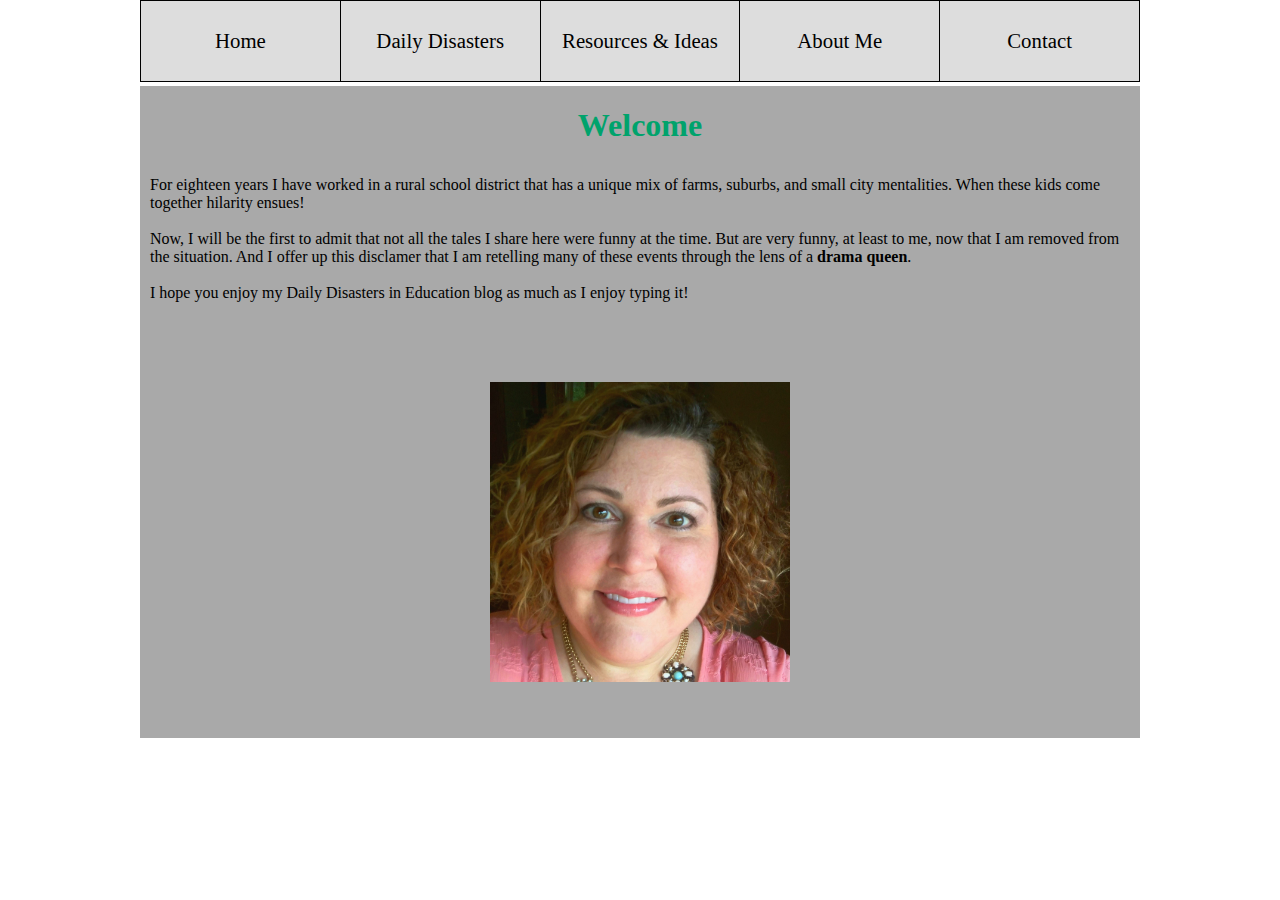
<file: index.html>
<!DOCTYPE html>
<html>
<head>
	<!--Metas-->
	<meta name="viewport" content="width=device-width, initial-scale=1.0">
	<meta name="description" content="a blog site retelling the humorous events of an eighteen year career in education">
	
	<!--Stylesheets-->
	<link rel="stylesheet" type="text/css" href="project.css">

	<title> Home | Daily Disasters in Education</title>
</head>
<body>
	<header>
		 <nav>
			<table>
            <tr>
                <td><a href="index.html">Home</a></td>
				<td><a href="daily disasters.html">Daily Disasters</a></td>
				<td><a href="educational resources.html">Resources & Ideas</a></td>
                <td><a href="about.html">About Me</a></td>
                <td><a href="contact.html">Contact</a></td>
            </tr>
			</table>
		</nav>
	</header>
	<main>
		<center><h1>Welcome</h1></center>
			<p>For eighteen years I have worked in a rural school district that has a unique mix of farms, suburbs, and small city mentalities. When these kids come together hilarity ensues!<br><br> 
			Now, I will be the first to admit that not all the tales I share here were funny at the time. But are very funny, at least to me, now that I am removed from the situation. And I offer up this disclamer that I am retelling many of these events through the lens of a <strong>drama queen</strong>.<br><br> 
			I hope you enjoy my Daily Disasters in Education blog as much as I enjoy typing it!<br><br><br><br>  
				
				<center><img src="P5.jpg" height="300" alt="picture of Mrs. McDowell" title= "Mrs. McDowell"></center>
			</p>
		</div>
	</main>
	
</body>
</file>
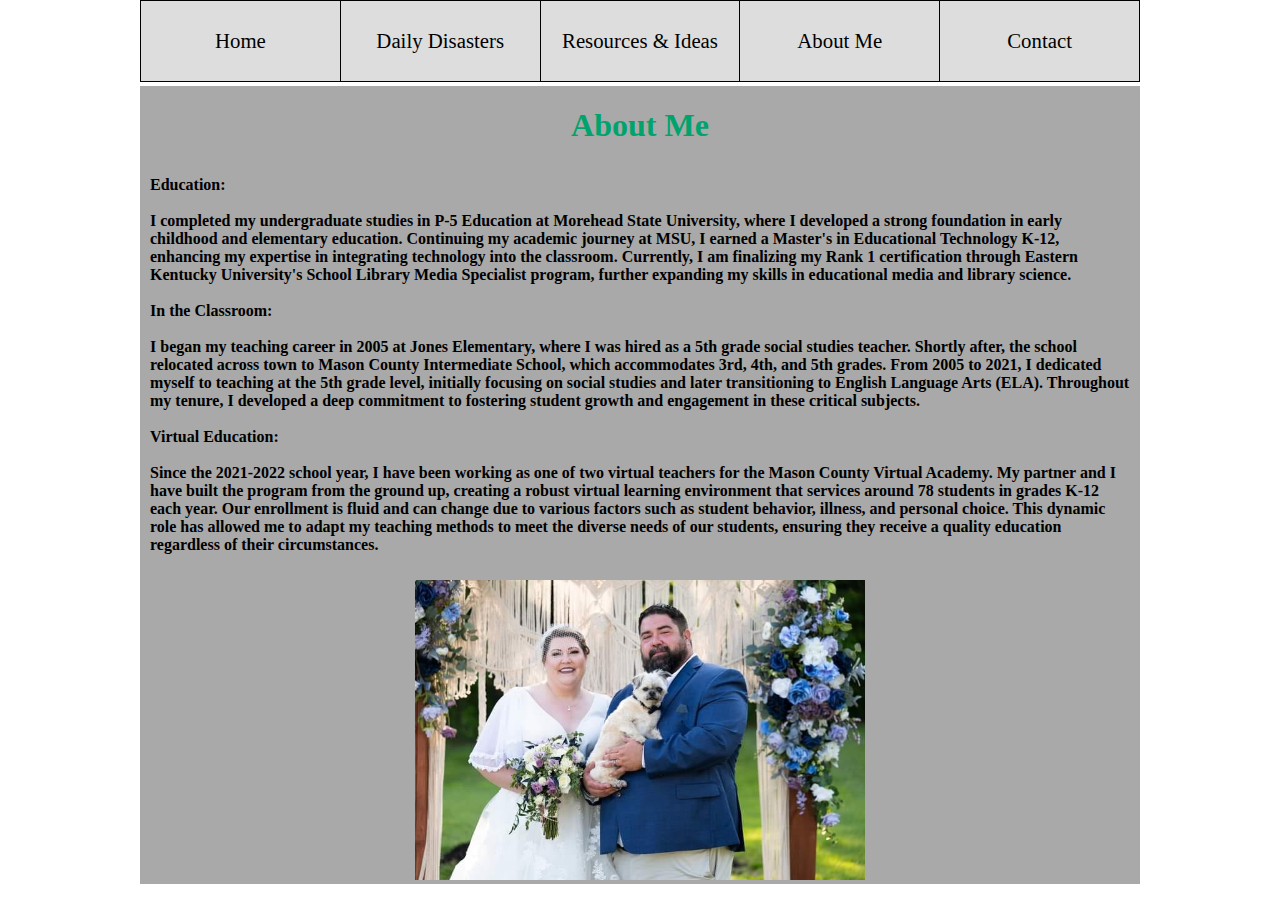
<file: about.html>
<!DOCTYPE html>
<html>
<head>
	<!--Metas-->
	<meta name="viewport" content="width=device-width, initial-scale=1.0">
	<meta name="description" content="a blog site retelling the humorous events of an eighteen year career in education">
	
	<!--Stylesheets-->
	<link rel="stylesheet" type="text/css" href="project.css">

	<title> About Me</title>
</head>
<body>
	<header>
		 <nav>
			<table>
            <tr>
                <td><a href="index.html">Home</a></td>
				<td><a href="daily disasters.html">Daily Disasters</a></td>
				<td><a href="educational resources.html">Resources & Ideas</a></td>
                <td><a href="about.html">About Me</a></td>
                <td><a href="contact.html">Contact</a></td>
            </tr>
			</table>
		</nav>
	</header>
	<main>
		<center><h1>About Me</h1></center>
			<p> <strong>Education:<strong/> <br><br>
			I completed my undergraduate studies in P-5 Education at Morehead State University, where I developed a strong foundation in early childhood and elementary education. Continuing my academic journey at MSU, I earned a Master's in Educational Technology K-12, enhancing my expertise in integrating technology into the classroom. Currently, I am finalizing my Rank 1 certification through Eastern Kentucky University's School Library Media Specialist program, further expanding my skills in educational media and library science.<br><br>
			
			In the Classroom: <br><br>
			I began my teaching career in 2005 at Jones Elementary, where I was hired as a 5th grade social studies teacher. Shortly after, the school relocated across town to Mason County Intermediate School, which accommodates 3rd, 4th, and 5th grades. From 2005 to 2021, I dedicated myself to teaching at the 5th grade level, initially focusing on social studies and later transitioning to English Language Arts (ELA). Throughout my tenure, I developed a deep commitment to fostering student growth and engagement in these critical subjects. <br><br>
			
			Virtual Education: <br><br> 
			Since the 2021-2022 school year, I have been working as one of two virtual teachers for the Mason County Virtual Academy. My partner and I have built the program from the ground up, creating a robust virtual learning environment that services around 78 students in grades K-12 each year. Our enrollment is fluid and can change due to various factors such as student behavior, illness, and personal choice. This dynamic role has allowed me to adapt my teaching methods to meet the diverse needs of our students, ensuring they receive a quality education regardless of their circumstances.
				<center><img src="P6.jpg" height="300" alt="picture Mr. and Mrs. McDowell on their wedding day with thier dog Puggs" title= "Wedding Day"></center>
		</div>
	</main>
	
</body>
</file>
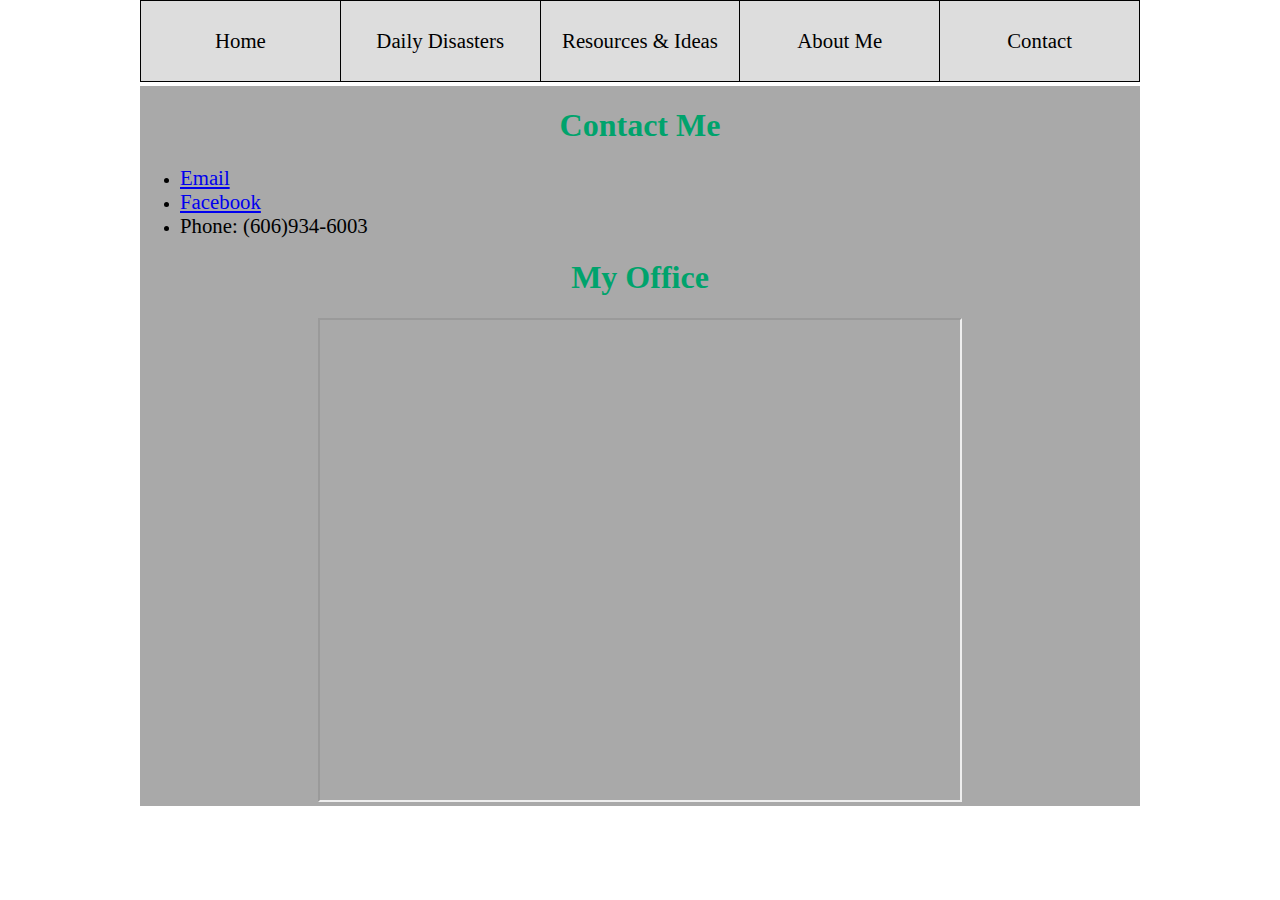
<file: contact.html>
<!DOCTYPE html>
<html>
<head>
	<!--Metas-->
	<meta name="viewport" content="width=device-width, initial-scale=1.0">
	<meta name="description" content="Information to tell me all about me and my history in education">
	
	<!--Stylesheets-->
	<link rel="stylesheet" type="text/css" href="project.css">

	<title>Contacts</title>
</head>
<body>
	<header>
		 <nav>
			<table>
            <tr>
                <td><a href="index.html">Home</a></td>
				<td><a href="daily disasters.html">Daily Disasters</a></td>
				<td><a href="educational resources.html">Resources & Ideas</a></td>
                <td><a href="about.html">About Me</a></td>
                <td><a href="contact.html">Contact</a></td>
            </tr>
			</table>
		</nav>
	</header>
	<main>
		<center><h1>Contact Me</h1></center>
			<ul>
			<li><a href=mailto:"lauren.mcdowell@mason.kyschools.us">Email</a></li>
			<li><a href="https://www.facebook.com/lauren.bihl.9/">Facebook</a></li>
			<li><a>Phone: (606)934-6003</a></li>
			</ul>
		<center><h1>My Office</h1></center>
		<center><iframe src="https://www.google.com/maps/d/embed?mid=1s1_Re0FmWlBD2kxI8oCRISdWKCx2NTE&ehbc=2E312F" width="640" height="480"></iframe></center>
	</main>

</body>
</file>
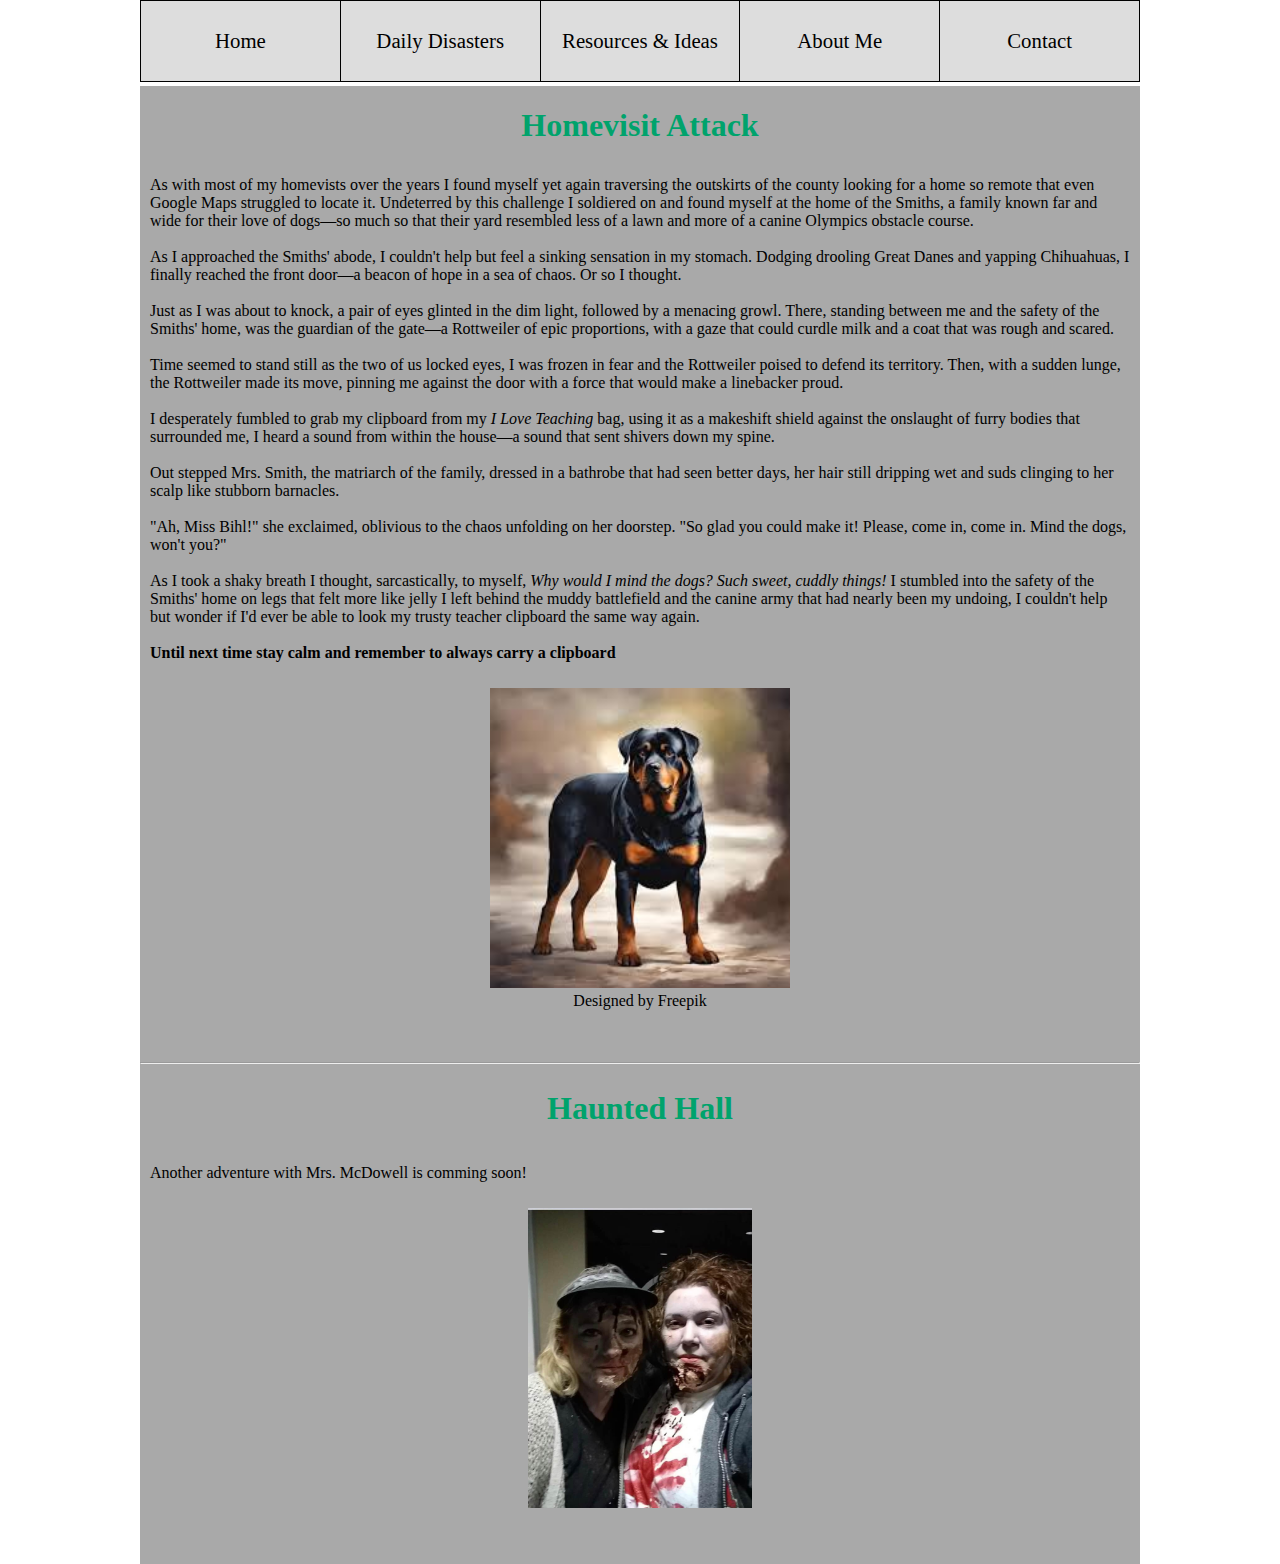
<file: daily disasters.html>
<!DOCTYPE html>
<html>
<head>
	<!--Metas-->
	<meta name="viewport" content="width=device-width, initial-scale=1.0">
	<meta name="description" content="Information to tell me all about me and my history in education">
	
	<!--Stylesheets-->
	<link rel="stylesheet" type="text/css" href="project.css">

	<title>Daily Disasters</title>
</head>
<body>
	<header>
		 <nav>
			<table>
            <tr>
                <td><a href="index.html">Home</a></td>
				<td><a href="daily disasters.html">Daily Disasters</a></td>
				<td><a href="educational resources.html">Resources & Ideas</a></td>
                <td><a href="about.html">About Me</a></td>
                <td><a href="contact.html">Contact</a></td>
            </tr>
			</table>
		</nav>
	</header>
	<main>
		<center><h1>Homevisit Attack</h1></center>
			<p>As with most of my homevists over the years I found myself yet again traversing the outskirts of the county looking for a home so remote that even Google Maps struggled to locate it.  Undeterred by this challenge I soldiered on and found myself at the home of the Smiths, a family known far and wide for their love of dogs—so much so that their yard resembled less of a lawn and more of a canine Olympics obstacle course.<br><br> 
			As I approached the Smiths' abode, I couldn't help but feel a sinking sensation in my stomach. Dodging drooling Great Danes and yapping Chihuahuas, I finally reached the front door—a beacon of hope in a sea of chaos. Or so I thought.<br><br> 
			Just as I was about to knock, a pair of eyes glinted in the dim light, followed by a menacing growl. There, standing between me and the safety of the Smiths' home, was the guardian of the gate—a Rottweiler of epic proportions, with a gaze that could curdle milk and a coat that was rough and scared.<br><br>
			Time seemed to stand still as the two of us locked eyes, I was frozen in fear and the Rottweiler poised to defend its territory. Then, with a sudden lunge, the Rottweiler made its move, pinning me against the door with a force that would make a linebacker proud.<br><br>
			I desperately fumbled to grab my clipboard from my <em>I Love Teaching</em> bag, using it as a makeshift shield against the onslaught of furry bodies that surrounded me, I heard a sound from within the house—a sound that sent shivers down my spine.<br><br>
			Out stepped Mrs. Smith, the matriarch of the family, dressed in a bathrobe that had seen better days, her hair still dripping wet and suds clinging to her scalp like stubborn barnacles.<br><br>
			"Ah, Miss Bihl!" she exclaimed, oblivious to the chaos unfolding on her doorstep. "So glad you could make it! Please, come in, come in. Mind the dogs, won't you?"<br><br>
			As I took a shaky breath I thought, sarcastically, to myself, <i>Why would I mind the dogs? Such sweet, cuddly things!</i> I stumbled into the safety of the Smiths' home on legs that felt more like jelly I left behind the muddy battlefield and the canine army that had nearly been my undoing, I couldn't help but wonder if I'd ever be able to look my trusty teacher clipboard the same way again.<br><br>
			<strong>Until next time stay calm and remember to always carry a clipboard</strong>
			<center><img src="dog.jpg" height="300" alt="image of a rottweiler" title= "Designed by Freepik"></center>
			<center>Designed by Freepik</center>
			</p>
		</div>
		<hr>
		<div class="box-2">
	<center><h2>Haunted Hall</h2></center> 
	 <p>Another adventure with Mrs. McDowell is comming soon!
		<center><img src="P2.jpg" height="300" alt="picture of Mrs. McDowell and Mrs. Bierley dresed as zombies" title= "It's a Zombie Thing!"></center>
	 </p>
		</div>
	</div>
	</main>

</body>
</file>
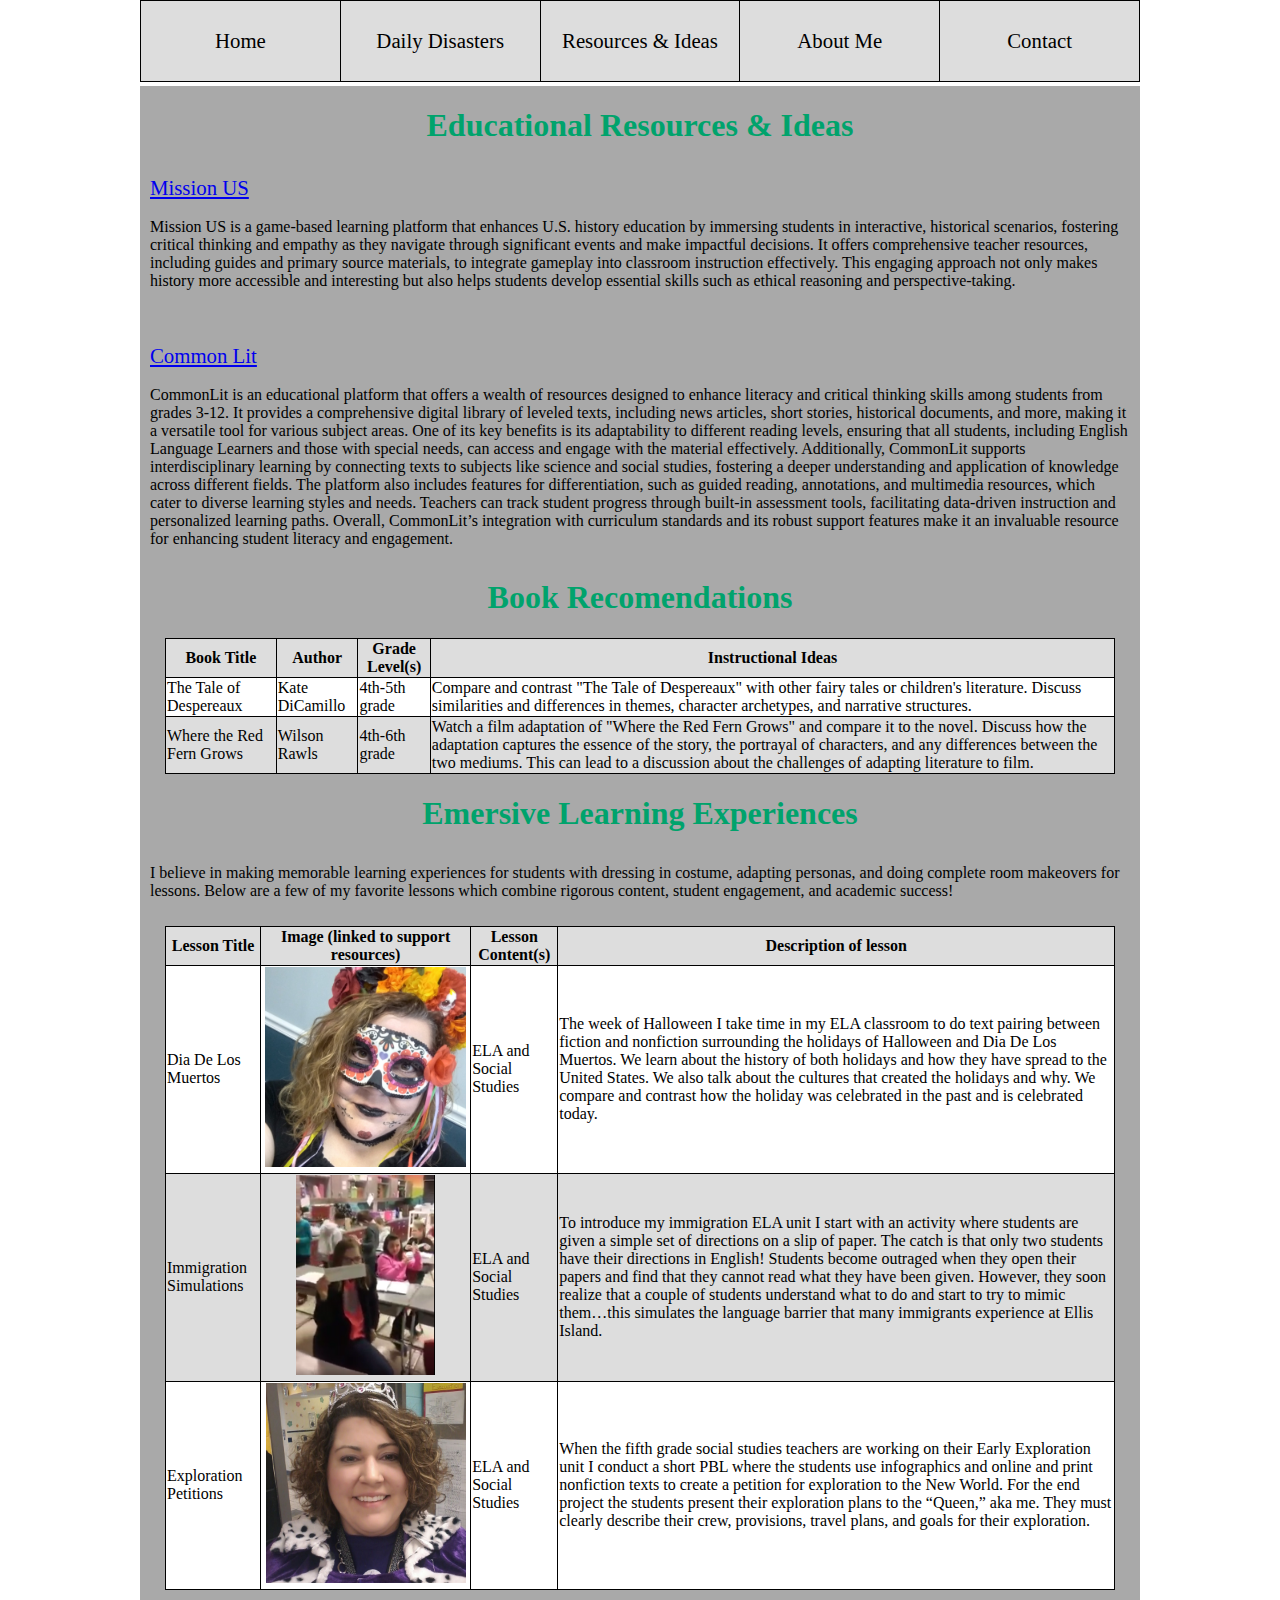
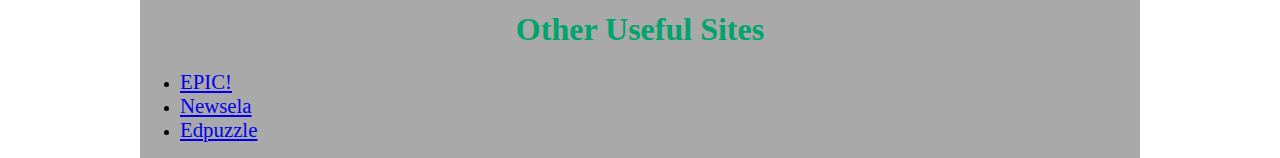
<file: educational resources.html>
<!DOCTYPE html>
<html>
<head>
	<!--Metas-->
	<meta name="viewport" content="width=device-width, initial-scale=1.0">
	<meta name="description" content="Information to tell me all about me and my history in education">
	
	<!--Stylesheets-->
	<link rel="stylesheet" type="text/css" href="project.css">

	<title>Educational Resources</title>
</head>
<body>
	<header>
		 <nav>
			<table>
            <tr>
                <td><a href="index.html">Home</a></td>
				<td><a href="daily disasters.html">Daily Disasters</a></td>
				<td><a href="educational resources.html">Resources & Ideas</a></td>
                <td><a href="about.html">About Me</a></td>
                <td><a href="contact.html">Contact</a></td>
            </tr>
			</table>
		</nav>
	</header>
	<main>
		<center><h1>Educational Resources & Ideas</h1></center>
			<p> 
			<a href="https://www.mission-us.org/"> Mission US</a> 
				<br><br>Mission US is a game-based learning platform that enhances U.S. history education by immersing students in interactive, historical scenarios, fostering critical thinking and empathy as they navigate through significant events and make impactful decisions. It offers comprehensive teacher resources, including guides and primary source materials, to integrate gameplay into classroom instruction effectively. This engaging approach not only makes history more accessible and interesting but also helps students develop essential skills such as ethical reasoning and perspective-taking. 
				<br><br><br><br>
			<a href="https://www.commonlit.org/"> Common Lit</a>
				<br><br>CommonLit is an educational platform that offers a wealth of resources designed to enhance literacy and critical thinking skills among students from grades 3-12. It provides a comprehensive digital library of leveled texts, including news articles, short stories, historical documents, and more, making it a versatile tool for various subject areas. One of its key benefits is its adaptability to different reading levels, ensuring that all students, including English Language Learners and those with special needs, can access and engage with the material effectively. Additionally, CommonLit supports interdisciplinary learning by connecting texts to subjects like science and social studies, fostering a deeper understanding and application of knowledge across different fields. The platform also includes features for differentiation, such as guided reading, annotations, and multimedia resources, which cater to diverse learning styles and needs. Teachers can track student progress through built-in assessment tools, facilitating data-driven instruction and personalized learning paths. Overall, CommonLit’s integration with curriculum standards and its robust support features make it an invaluable resource for enhancing student literacy and engagement​. 
			</p>
		
		<center><h1>Book Recomendations</h1></center>
		
		<center><table>
			<tr> 
				<th>Book Title</th>
				<th>Author</th>
				<th>Grade Level(s)</th>
				<th>Instructional Ideas</th>
			</tr>
			<tr> 
				<td>The Tale of Despereaux</td>
				<td>Kate DiCamillo</td>
				<td>4th-5th grade</td>
				<td>Compare and contrast "The Tale of Despereaux" with other fairy tales or children's literature. Discuss similarities and differences in themes, character archetypes, and narrative structures.</td>
			</tr>
			<tr> 
				<td>Where the Red Fern Grows</td>
				<td>Wilson Rawls</td>
				<td>4th-6th grade</td>
				<td>Watch a film adaptation of "Where the Red Fern Grows" and compare it to the novel. Discuss how the adaptation captures the essence of the story, the portrayal of characters, and any differences between the two mediums. This can lead to a discussion about the challenges of adapting literature to film.</td>
			</tr>
		</table></center>
		
		<center><h1>Emersive Learning Experiences</h1></center>
		<p>
		I believe in making memorable learning experiences for students with dressing in costume, adapting personas, and doing complete room makeovers for lessons.  Below are a few of my favorite lessons which combine rigorous content, student engagement, and academic success! 
		</p>
		<center><table>
			<tr> 
				<th>Lesson Title</th>
				<th>Image (linked to support resources)</th>
				<th>Lesson Content(s)</th>
				<th>Description of lesson</th>
			</tr>
			<tr> 
				<td>Dia De Los Muertos</td>
				<td>
				<center><a href="https://kids.nationalgeographic.com/celebrations/article/day-of-the-dead">
				<img src="P3.jpg" height="200" alt="Mrs. McDowell dressed up for Dia De Los Muertos" title= "Click Me">
				</a></center>
				</td>
				<td>ELA and Social Studies</td>
				<td>The week of Halloween I take time in my ELA classroom to do text pairing between fiction and nonfiction surrounding the holidays of Halloween and Dia De Los Muertos.  We learn about the history of both holidays and how they have spread to the United States.  We also talk about the cultures that created the holidays and why. We compare and contrast how the holiday was celebrated in the past and is celebrated today. </td>
			</tr>
			<tr> 
				<td>Immigration Simulations</td>
				<td>
				<center><a href="https://teacher.scholastic.com/activities/immigration/webcast.htm">
				<img src="P4.png" height="200" alt="Student engaged in learning" title= "Click Me">
				</a></center>
				</td>
				<td>ELA and Social Studies</td>
				<td>To introduce my immigration ELA unit I start with an activity where students are given a simple set of directions on a slip of paper.  The catch is that only two students have their directions in English!  Students become outraged when they open their papers and find that they cannot read what they have been given.  However, they soon realize that a couple of students understand what to do and start to try to mimic them…this simulates the language barrier that many immigrants experience at Ellis Island. </td>
			</tr>
			<tr> 
				<td>Exploration Petitions</td>
				<td>
				<center><a href="https://www.history.com/topics/exploration/exploration-of-north-america">
				<img src="P1.jpg" height="200" alt="Mrs. McDowell dressed up like a queen" title= "Click Me">
				</a></center>
				</td>
				<td>ELA and Social Studies</td>
				<td>When the fifth grade social studies teachers are working on their Early Exploration unit I conduct a short PBL where the students use infographics and online and print nonfiction texts to create a petition for exploration to the New World.  For the end project the students present their exploration plans to the “Queen,” aka me.  They must clearly describe their crew, provisions, travel plans, and goals for their exploration. </td>
			</tr>
		</table></center>
		
	<center><h1>Other Useful Sites</h1></center>
		<ul>
			<li><a href="https://www.getepic.com/"> EPIC! </a></li>
			<li><a href="https://newsela.com/"> Newsela </a></li>
			<li><a href="https://edpuzzle.com/"> Edpuzzle </a></li>
			</ul>
	</main>
	
</body>
</file>
<file: project.css>
I {
	margin: 0;
	padding: 0;
}
body {
	max-width: 1000px;
	float: none;
	margin: auto;
	padding: 0px;
}
h1, h2, h3, h4, h5, h6{
	font-size: 2em; 
	color: #00A36C; 
}

p {
	padding: 10px;
	font-size: 1em;
	color: #000000
}
a {
	font-size:1.3em;
}
header {
	width: 100%;
	display: inline-block;
	padding: 0px;
}
main {
	width: 100%;
	float: left;
	display: block;
	min-height: 300px;
	background-color: #a9a9a9;
}

   nav {
            background-color: #a9a9a9;
        }
        nav table {
            width: 100%;
            border-collapse: collapse;
        }
        nav td {
            width: 20%; /* Ensure each cell takes an equal share of the table width */
            text-align: center;
            padding: 14px 0; /* Adjust padding to make clickable area larger */
        }
        nav a {
            display: block;
            color: #000; 
            text-decoration: none;
            padding: 14px 16px;
        }
        nav a:hover {
            background-color: #00a36c;
        }

table {
	width: 950px;
}

table, th, td {
	border: 1px solid #000;
	border-collapse: collapse;
}

th, td {
	padding: 10 px;
}

tr:nth-child(even) {
	background-color: #fff;
}

tr:nth-child(odd) {
	background-color: #ddd;
}

		ul.a {
  list-style-type: circle;
}
</file>
